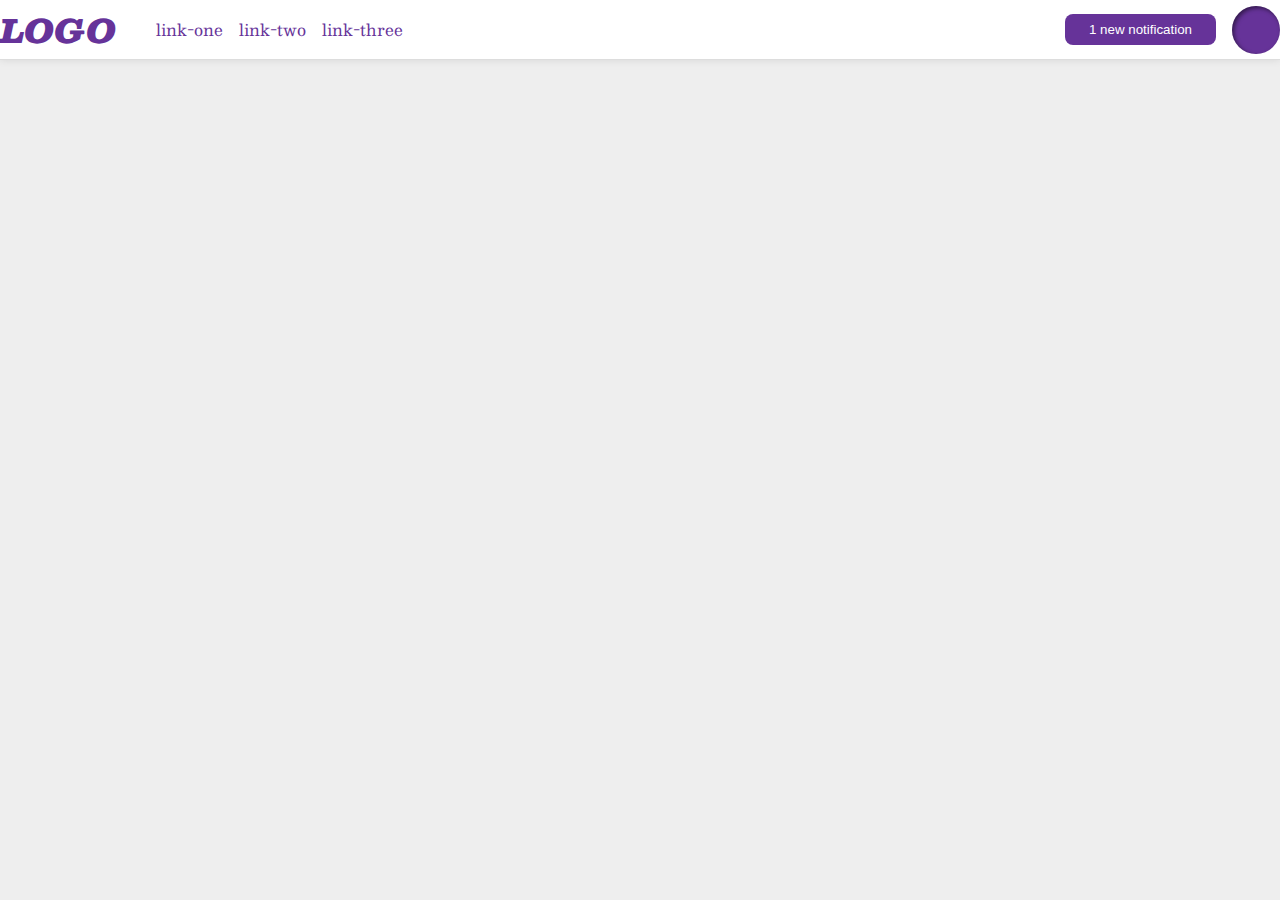
<file: flex/03-flex-header-2/index.html>
<!DOCTYPE html>
<html lang="en">

<head>
  <meta charset="UTF-8">
  <meta http-equiv="X-UA-Compatible" content="IE=edge">
  <meta name="viewport" content="width=device-width, initial-scale=1.0">
  <title>Flex Header 2</title>
  <link rel="stylesheet" href="style.css">
</head>

<body>
  <div class="header">
    <!-- The exercise calls us to divide the header into two 
      This would be done by putting logo and links into one div, called 'left'
      then another one putting notifications and profile.image together, called right
    -->
    <div class="left">
      <div class="logo">
        LOGO
      </div>
      <ul class="links">
        <li><a href="google.com">link-one</a></li>
        <li><a href="google.com">link-two</a></li>
        <li><a href="google.com">link-three</a></li>
      </ul>
    </div>
    <div class="right">
      <button class="notifications">
        1 new notification
      </button>
      <div class="profile-image"></div>
    </div>
  </div>
</body>

</html>
</file>
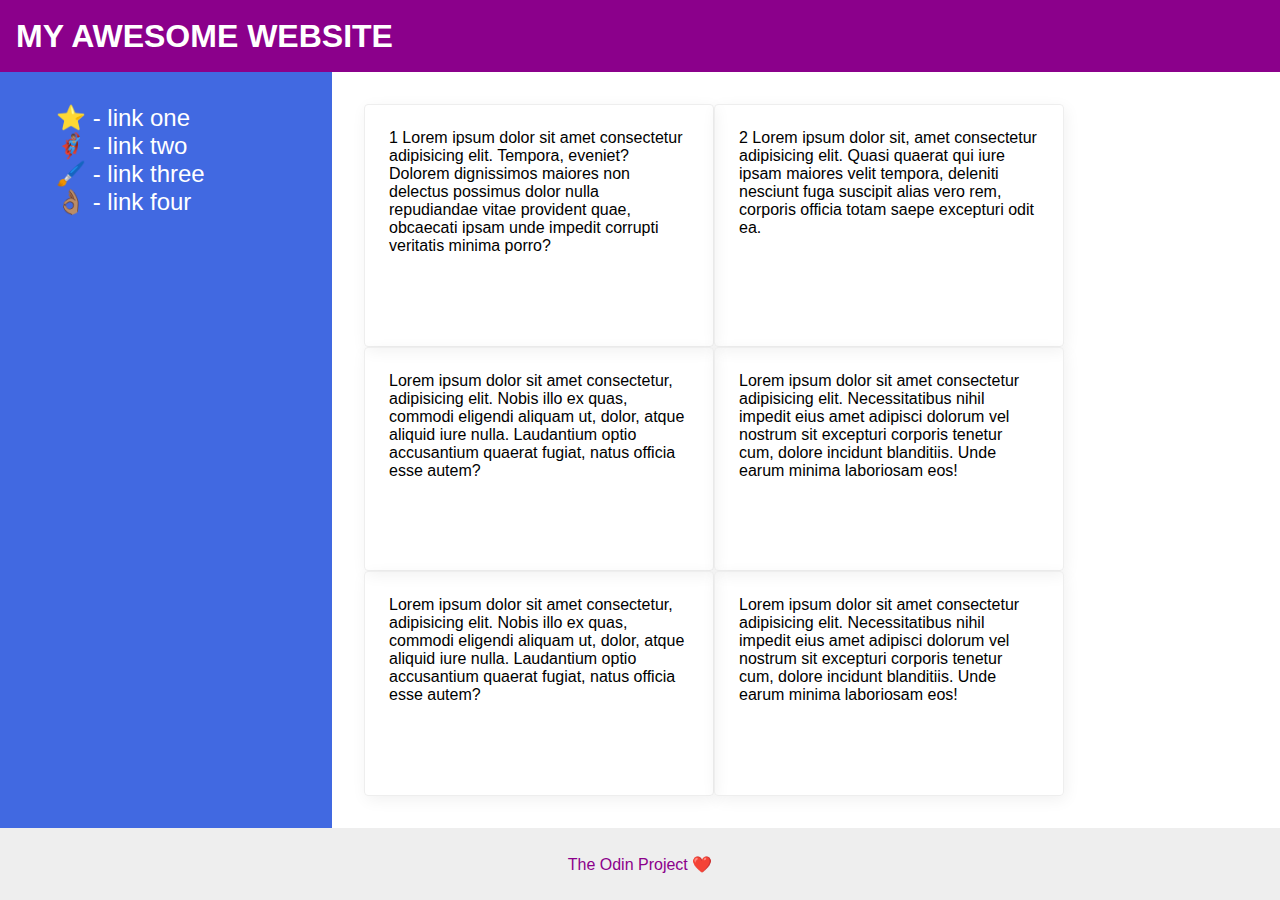
<file: flex/07-flex-layout-2/index.html>
<!DOCTYPE html>
<html lang="en">

<head>
  <meta charset="UTF-8">
  <meta http-equiv="X-UA-Compatible" content="IE=edge">
  <meta name="viewport" content="width=device-width, initial-scale=1.0">
  <title>The Holy Grail</title>
  <link rel="stylesheet" href="style.css">
</head>

<body>
  <div class="header">
    MY AWESOME WEBSITE
  </div>
  <!--I get the feeling that the class sidebar and the Card Container belong to -->
  <div class="content-container">
    <div class="sidebar">
      <ul>
        <li><a href="google.com">⭐ - link one</a></li>
        <li><a href="google.com">🦸🏽‍♂️ - link two</a></li>
        <li><a href="google.com">🖌️ - link three</a></li>
        <li><a href="google.com">👌🏽 - link four</a></li>
      </ul>
    </div>
    <!-- Card container -->
    <div class="card-container">
      <div class="card">1 Lorem ipsum dolor sit amet consectetur adipisicing elit. Tempora, eveniet? Dolorem dignissimos
        maiores non delectus possimus dolor nulla repudiandae vitae provident quae, obcaecati ipsam unde impedit
        corrupti veritatis minima porro?</div>
      <div class="card">2 Lorem ipsum dolor sit, amet consectetur adipisicing elit. Quasi quaerat qui iure ipsam maiores
        velit tempora, deleniti nesciunt fuga suscipit alias vero rem, corporis officia totam saepe excepturi odit ea.
      </div>
      <div class="card">Lorem ipsum dolor sit amet consectetur, adipisicing elit. Nobis illo ex quas, commodi eligendi
        aliquam ut, dolor, atque aliquid iure nulla. Laudantium optio accusantium quaerat fugiat, natus officia esse
        autem?</div>
      <div class="card">Lorem ipsum dolor sit amet consectetur adipisicing elit. Necessitatibus nihil impedit eius amet
        adipisci dolorum vel nostrum sit excepturi corporis tenetur cum, dolore incidunt blanditiis. Unde earum minima
        laboriosam eos!</div>
      <div class="card">Lorem ipsum dolor sit amet consectetur, adipisicing elit. Nobis illo ex quas, commodi eligendi
        aliquam ut, dolor, atque aliquid iure nulla. Laudantium optio accusantium quaerat fugiat, natus officia esse
        autem?</div>
      <div class="card">Lorem ipsum dolor sit amet consectetur adipisicing elit. Necessitatibus nihil impedit eius amet
        adipisci dolorum vel nostrum sit excepturi corporis tenetur cum, dolore incidunt blanditiis. Unde earum minima
        laboriosam eos!</div>
    </div>
  </div>

  <div class="footer">
    The Odin Project ❤️
  </div>
</body>

</html>
</file>
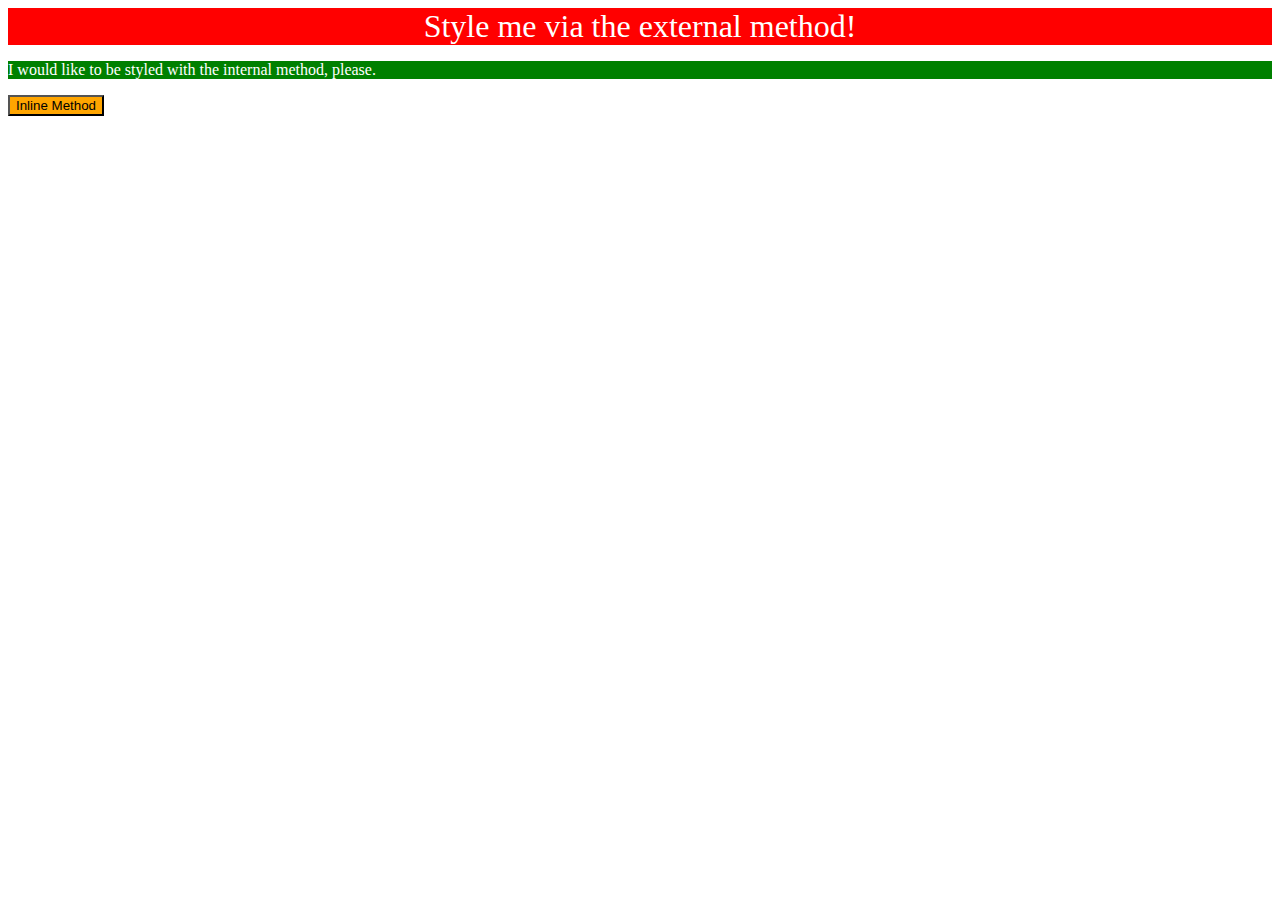
<file: foundations/01-css-methods/index.html>
<!DOCTYPE html>
<html lang="en">
<head>
  <meta charset="UTF-8">
  <meta http-equiv="X-UA-Compatible" content="IE=edge">
  <meta name="viewport" content="width=device-width, initial-scale=1.0">
  <link rel="stylesheet" href="style.css">
  <style>
  p {
    background-color: green;
    color: white;
    
  } </style>
  <title>Methods for Adding CSS</title>
</head>
<body>
  <div>Style me via the external method!</div>
  <p>I would like to be styled with the internal method, please.</p>
  <button style="background-color: orange;">Inline Method</button>
</body>
</html>
</file>
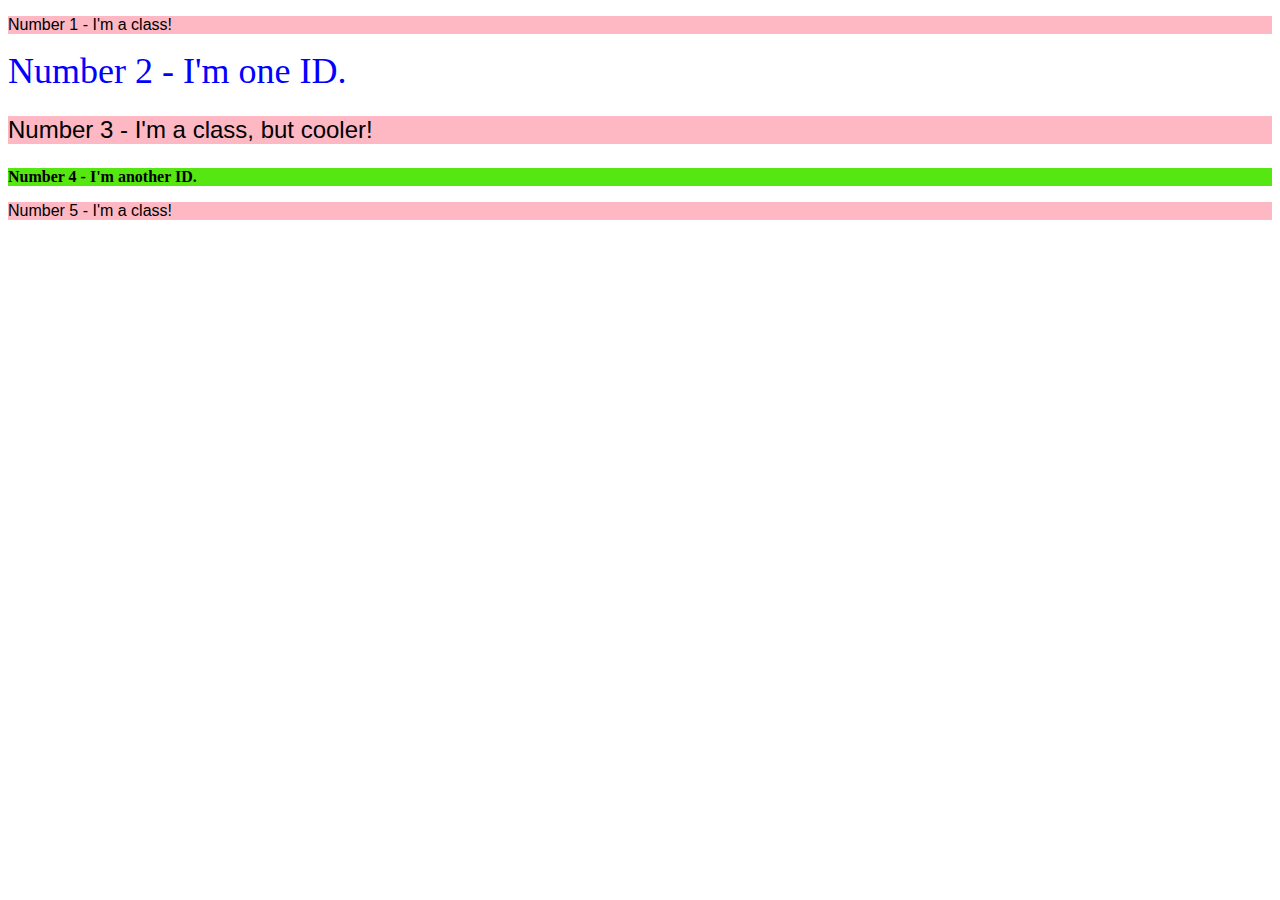
<file: foundations/02-class-id-selectors/index.html>
<!DOCTYPE html>
<html lang="en">
<head>
  <meta charset="UTF-8">
  <meta http-equiv="X-UA-Compatible" content="IE=edge">
  <meta name="viewport" content="width=device-width, initial-scale=1.0">
  <title>Class and ID Selectors</title>
  <link rel="stylesheet" href="style.css">
</head>
<body>
  <p class="odd">Number 1 - I'm a class!</p>
  <div id="second">Number 2 - I'm one ID.</div>
  <p class="odd third">Number 3 - I'm a class, but cooler!</p>
  <div id="fourth">Number 4 - I'm another ID.</div>
  <p class="odd">Number 5 - I'm a class!</p>
</body>
</html>
</file>
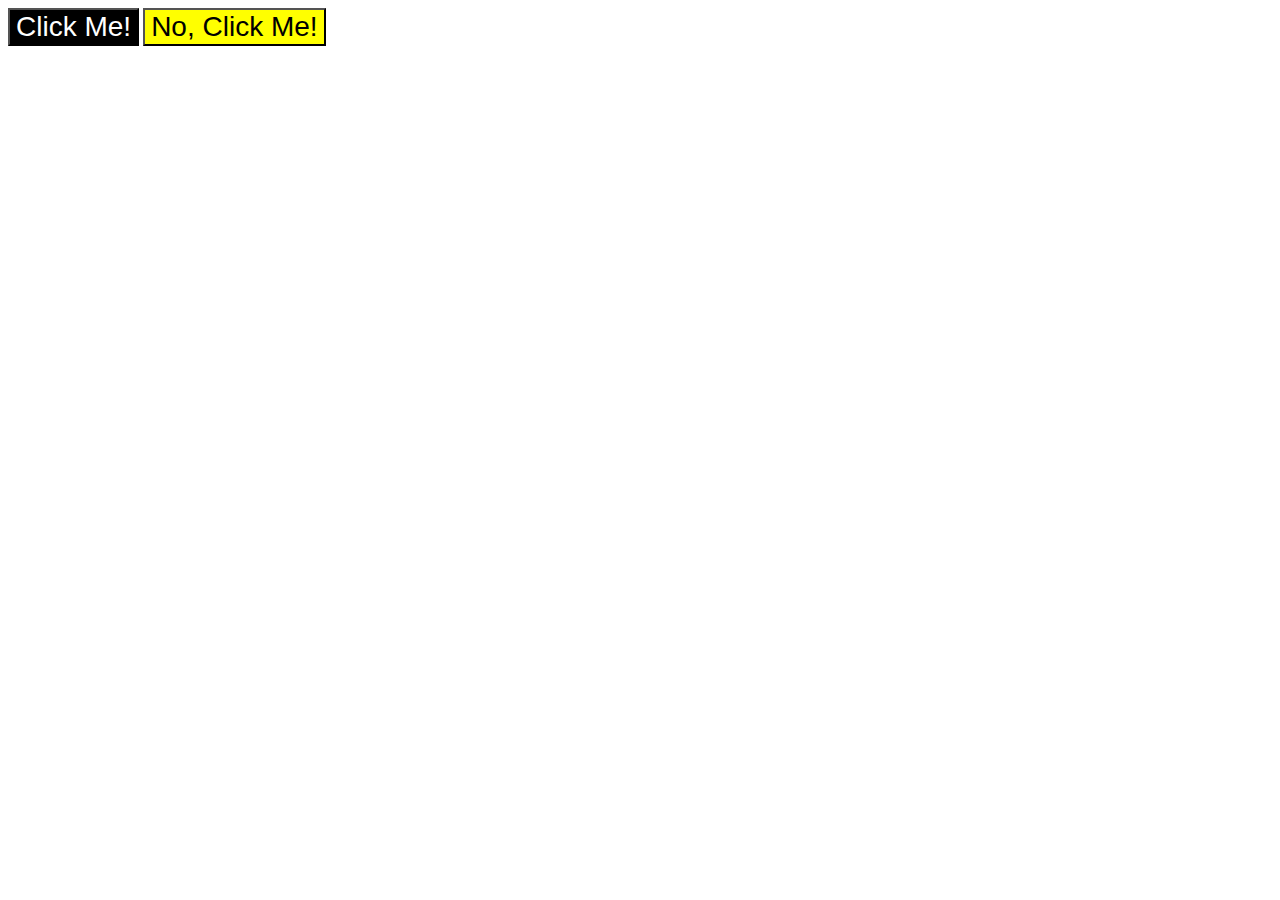
<file: foundations/03-grouping-selectors/index.html>
<!DOCTYPE html>
<html lang="en">
<head>
  <meta charset="UTF-8">
  <meta http-equiv="X-UA-Compatible" content="IE=edge">
  <meta name="viewport" content="width=device-width, initial-scale=1.0">
  <title>Grouping Selectors</title>
  <link rel="stylesheet" href="style.css">
</head>
<body>
  <button class="black">Click Me!</button>
  <button class="yellow">No, Click Me!</button>
</body>
</html>
</file>
<file: flex/03-flex-header-2/style.css>
/* this is some magical font-importing.  
you'll learn about it later. */
@import url('https://fonts.googleapis.com/css2?family=Besley:ital,wght@0,400;1,900&display=swap');

body {
  margin: 0;
  background: #eee;
  font-family: Besley, serif;
}

.header {
  background: white;
  border-bottom: 1px solid #ddd;
  box-shadow: 0 0 8px rgba(0,0,0,.1);

  /*modify*/
  display: flex;
  gap: 16px;
  align-items: center;
  justify-content: space-between;
}

.profile-image {
  background: rebeccapurple;
  box-shadow: inset 2px 2px 4px rgba(0,0,0,.5);
  border-radius: 50%;
  width: 48px;
  height:  48px;
}

.logo {
  color: rebeccapurple;
  font-size: 32px;
  font-weight: 900;
  font-style: italic;
}

button {
  border: none;
  border-radius: 8px;
  background: rebeccapurple;
  color: white;
  padding: 8px 24px;
}

a {
  /* this removes the line under our links */
  text-decoration: none;
  color: rebeccapurple;
}

ul {
  list-style-type: none;
  /*modify*/
  display: flex;
  gap: 16px;
  justify-content: center; 
}

/*modify*/
.left, .right {
  display: flex;
  align-items: center;
}

.right{
  align-items: center;
  gap: 16px
}
</file>
<file: flex/07-flex-layout-2/style.css>
body {
  font-family: -apple-system, BlinkMacSystemFont, 'Segoe UI', Roboto, Oxygen, Ubuntu, Cantarell, 'Open Sans', 'Helvetica Neue', sans-serif;
  margin: 0;
  min-height: 100vh;
  display: flex;
  flex-direction: column;
}

.header {
  height: 72px;
  background: darkmagenta;
  color: white;

  /*modify*/
  display: flex;
  font-weight: 900;
  font-size: 32px;
  padding-left: 16px;
  align-items: center;
}

.footer {
  height: 72px;
  background: #eee;
  color: darkmagenta;
}

.sidebar {
  width: 300px;
  background: royalblue;

  /*modify*/
  flex-shrink: 0;
  padding: 16px;
}

/*mdofiy*/
.sidebar ul {
  list-style: none;
  text-align: left;
}

.sidebar ul li a {
    color: white;
    text-decoration: none;
    font-size: 24px;

}
.card {
  border: 1px solid #eee;
  box-shadow: 2px 4px 16px rgba(0,0,0,.06);
  border-radius: 4px;
}
/*content container modifying*/
.content-container {
  display: flex;
  flex: 1;
}


.card-container {
  display: flex;
  flex-wrap: nowrap;
  flex-flow: wrap;
  flex: 1 1 auto;
  padding: 32px;
}

.card {
  width: 300px;
  padding: 24px;
}

.footer {
  display: flex;
  align-items: center;
  justify-content: center;
  flex-shrink: 0;
}
</file>
<file: foundations/01-css-methods/style.css>
div {
    background-color: red;
    color: white;
    text-align: center;
    font-size: 32px;
}
</file>
<file: foundations/02-class-id-selectors/style.css>
.odd {
    font-family: Verdana, sans-serif;
    background-color: rgba(252, 149, 166, 0.671);
}

#second {
    color: blue;
    font-size: 36px;
}

.third {
    font-size: 24px;
}

#fourth {
    background-color: rgb(86, 231, 19);
    font-weight: bold;
}
</file>
<file: foundations/03-grouping-selectors/style.css>
.black {
    background-color: black;
    color: white;
}

.yellow {
    background-color: yellow;
    color: black;
}

.yellow, .black {
    font-size: 28px;
    font-family: Helvetica, 'Times New Roman', sans-serif;
}
</file>
